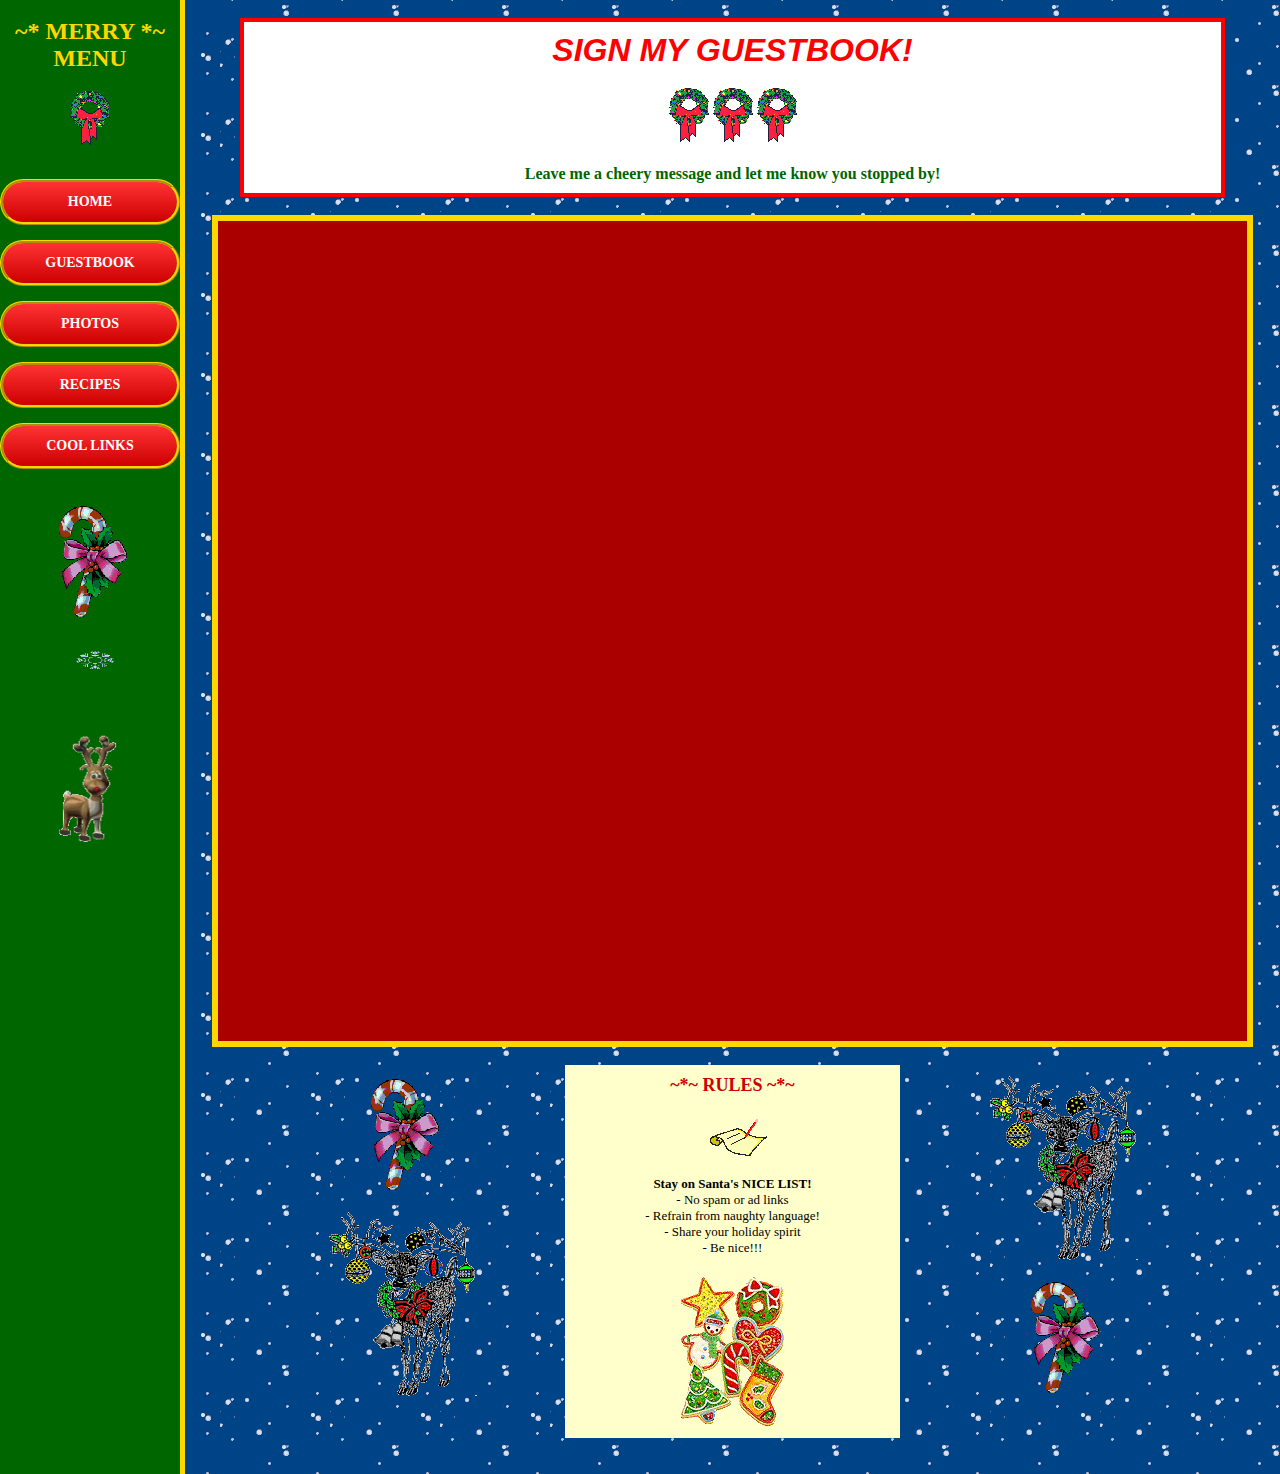
<file: guestbook.html>
<!DOCTYPE HTML PUBLIC "-//W3C//DTD HTML 4.01 Transitional//EN" "http://www.w3.org/TR/html4/loose.dtd">
<html>
<head>
<meta name='robots' content='noindex,nofollow'/>
<title>Holiday Guestbook!!!</title>
<style type="text/css">
body {
  background-image: url('merry/snow3.gif');
  background-color: #004488;
  font-family: "Comic Sans MS", "Times New Roman", serif;
  margin: 0;
  padding: 0;
}
.nav-button {
  display: block;
  width: 150px;
  padding: 12px;
  margin: 15px auto;
  background: linear-gradient(to bottom, #FF3333 0%, #CC0000 100%);
  border: 3px ridge #FFD700;
  border-radius: 50px;
  text-align: center;
  text-decoration: none;
  color: #FFFFFF;
  font-weight: bold;
  font-size: 14px;
  cursor: pointer;
}
.nav-button:hover {
  background: linear-gradient(to bottom, #FF6666 0%, #FF0000 100%);
}
.nav-button:active {
  background: #FF3333;
}
</style>
</head>
<body>

<table width="100%" border="0" cellpadding="0" cellspacing="0">
<tr>
<!-- SIDEBAR -->
<td width="180" valign="top" bgcolor="#006600" style="border-right: 5px solid #FFD700;">
<center>
<br>
<font size="5" color="#FFD700" face="Arial Black"><b>~* MERRY *~</b></font>
<font size="5" color="#FFD700" face="Arial Black"><b>MENU</b></font>
<br><br>
<img src="merry/wreathblink4.gif" width="40" height="56" alt="Wreath">
<br><br>

<a href="index.html" class="nav-button">HOME</a>
<a href="guestbook.html" class="nav-button">GUESTBOOK</a>
<a href="photos.html" class="nav-button">PHOTOS</a>
<a href="recipes.html" class="nav-button">RECIPES</a>
<a href="links.html" class="nav-button">COOL LINKS</a>

<br>
<img src="merry/cane17.gif" width="75" height="118" alt="Candy Cane">
<br><br>
<img src="merry/flake.gif" width="63" height="62" alt="Snowflake">

<br><br>
<img src="merry/reindeer4.gif" width="65" height="124" alt="3D Reindeer">
<br><br>

</center>
</td>

<!-- MAIN CONTENT -->
<td valign="top">
<center>    

<br>

<table width="90%" border="3" bordercolor="#FF0000" cellpadding="10" cellspacing="0" bgcolor="#FFFFFF">
<tr>
<td align="center">
<font size="6" color="#FF0000" face="Comic Sans MS, Arial"><b><i>SIGN MY GUESTBOOK!</i></b></font>
<br><br>
<img src="merry/wreathblink4.gif" width="40" height="56" alt="Wreath">
<img src="merry/wreathblink4.gif" width="40" height="56" alt="Wreath">
<img src="merry/wreathblink4.gif" width="40" height="56" alt="Wreath">
<br><br>
<font size="3" color="#006600"><b>Leave me a cheery message and let me know you stopped by!</b></font>
</td>
</tr>
</table>

<br>

<table width="95%" border="5" bordercolor="#FFD700" cellpadding="10" cellspacing="0" bgcolor="#AA0000">
<tr>
<td align="center">
<iframe src="https://opeo.atabook.org/" width="100%" height="800" frameborder="0" >
Your browser doesn't support iframes!
</iframe>
</td>
</tr>
</table>

<br>

<table width="90%" border="0" cellpadding="10" cellspacing="0">
<tr>
<td width="33%" align="center" valign="top">
<img src="merry/cane17.gif" width="75" height="118" alt="Candy Cane">
<br><br>
<img src="merry/deer71.gif" width="150" height="185" alt="Decorated Deer">
</td>

<td width="34%" align="center" valign="top" bgcolor="#FFFFCC">
<font size="4" color="#CC0000"><b>~*~ RULES ~*~</b></font>
<br><img src="merry/picmail3.gif" width="80" height="80" alt="Writing List"><br>
<font size="2" color="#000000">
<b>Stay on Santa's NICE LIST!</b><br>
- No spam or ad links<br>
- Refrain from naughty language!<br>
- Share your holiday spirit<br>
- Be nice!!!<br>
</font>
<br>
<img src="merry/cookies.gif" width="108" height="154" alt="Christmas Cookies">
</td>

<td width="33%" align="center" valign="top">
<img src="merry/deer71.gif" width="150" height="185" alt="Decorated Deer">
<br><br>
<img src="merry/cane17.gif" width="75" height="118" alt="Candy Cane">
</td>
</tr>
</table>

<br><br>

</center>
</td>
</tr>
</table>

</body>
</html>
</file>
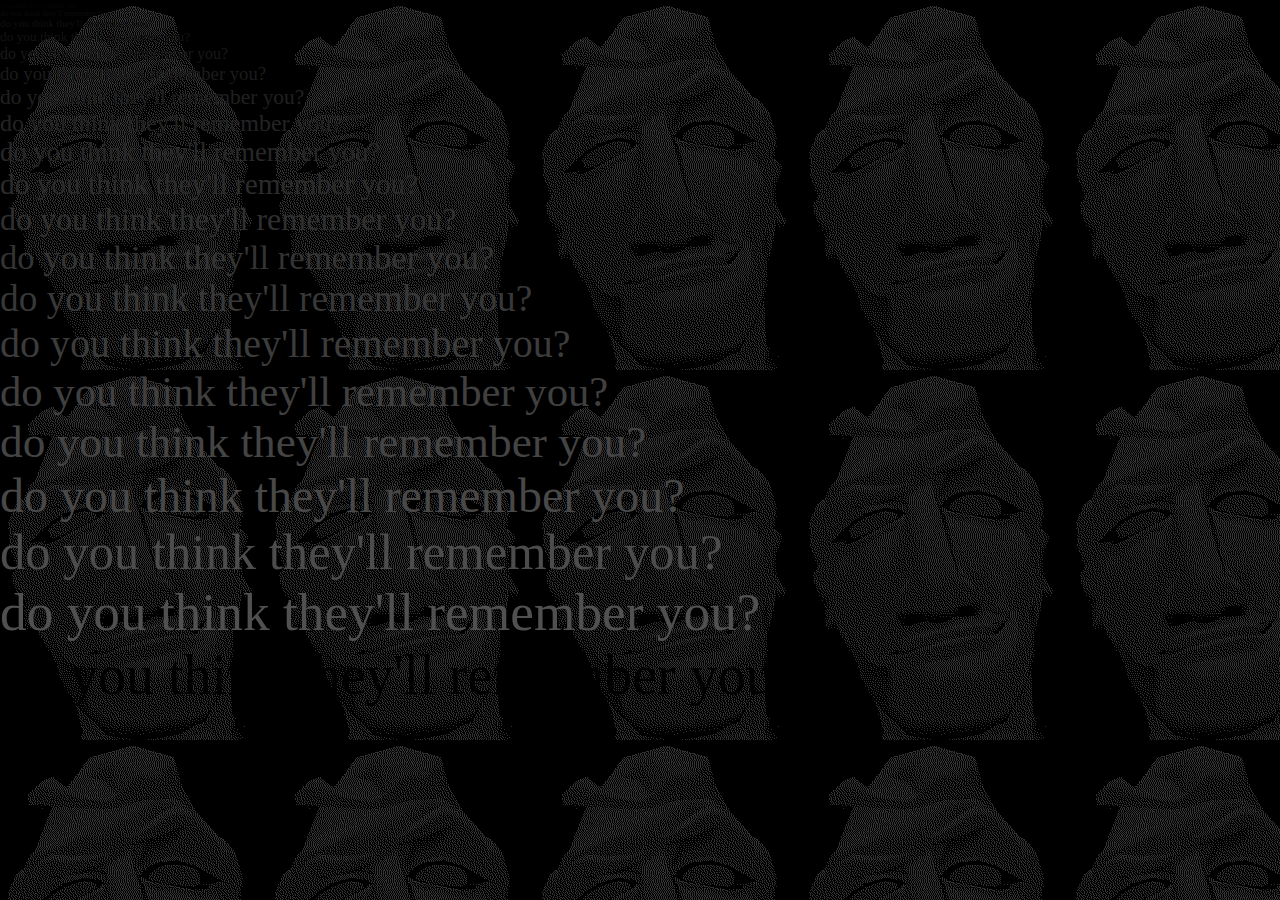
<file: mystery.html>
<head>
<meta name='robots' content='noindex,nofollow'/>
<title>Mystery</title>
<link href="https://dlldealer.cc/ia/favicon2.png" rel="icon" type="image/x-icon" />
<link rel="stylesheet" href="st/main.css">
</head>

<body style="background-image: url('ia/df.png'); background-color: black;">


<div class="ytmnd" style="left:20px;">
<div style="z-index: 20; left: 2px; top: 135px; color: rgb(4, 4, 4); font-size: 2pt;">do you think they'll remember you?</div>
<div style="z-index: 21; left: 4px; top: 136px; color: rgb(8, 8, 8); font-size: 4pt;">do you think they'll remember you?</div>
<div style="z-index: 22; left: 6px; top: 137px; color: rgb(12, 12, 12); font-size: 6pt;">do you think they'll remember you?</div>
<div style="z-index: 23; left: 8px; top: 138px; color: rgb(16, 16, 16); font-size: 8pt;">do you think they'll remember you?</div>
<div style="z-index: 24; left: 10px; top: 139px; color: rgb(20, 20, 20); font-size: 10pt;">do you think they'll remember you?</div>
<div style="z-index: 25; left: 12px; top: 140px; color: rgb(24, 24, 24); font-size: 12pt;">do you think they'll remember you?</div>
<div style="z-index: 26; left: 14px; top: 141px; color: rgb(28, 28, 28); font-size: 14pt;">do you think they'll remember you?</div>
<div style="z-index: 27; left: 16px; top: 142px; color: rgb(32, 32, 32); font-size: 16pt;">do you think they'll remember you?</div>
<div style="z-index: 28; left: 18px; top: 143px; color: rgb(36, 36, 36); font-size: 18pt;">do you think they'll remember you?</div>
<div style="z-index: 29; left: 20px; top: 144px; color: rgb(40, 40, 40); font-size: 20pt;">do you think they'll remember you?</div>
<div style="z-index: 30; left: 22px; top: 145px; color: rgb(44, 44, 44); font-size: 22pt;">do you think they'll remember you?</div>
<div style="z-index: 31; left: 24px; top: 146px; color: rgb(48, 48, 48); font-size: 24pt;">do you think they'll remember you?</div>
<div style="z-index: 32; left: 26px; top: 147px; color: rgb(52, 52, 52); font-size: 26pt;">do you think they'll remember you?</div>
<div style="z-index: 33; left: 28px; top: 148px; color: rgb(56, 56, 56); font-size: 28pt;">do you think they'll remember you?</div>
<div style="z-index: 34; left: 30px; top: 149px; color: rgb(60, 60, 60); font-size: 30pt;">do you think they'll remember you?</div>
<div style="z-index: 35; left: 32px; top: 150px; color: rgb(64, 64, 64); font-size: 32pt;">do you think they'll remember you?</div>
<div style="z-index: 36; left: 34px; top: 151px; color: rgb(68, 68, 68); font-size: 34pt;">do you think they'll remember you?</div>
<div style="z-index: 37; left: 36px; top: 152px; color: rgb(72, 72, 72); font-size: 36pt;">do you think they'll remember you?</div>
<div style="z-index: 38; left: 38px; top: 153px; color: rgb(76, 76, 76); font-size: 38pt;">do you think they'll remember you?</div>
<div style="z-index: 39; left: 40px; top: 154px; color: rgb(80, 80, 80); font-size: 40pt;">do you think they'll remember you?</div>
<div style="z-index: 40; left: 42px; top: 155px; color: rgb(0, 0, 0); font-size: 42pt;">do you think they'll remember you?</div>
</div>


<script>
</script>
</body>
</file>
<file: st/main.css>
body,html {
  margin:0;
  padding:0;
  font-family: Tahoma;
  background: linear-gradient(to bottom, #f2f6f8 0%,#d8e1e7 100%);
  background-attachment: fixed;
  height: 100%;
}

.logo {
  border-right: 1px solid #b5c6d0;
  border-left: 1px solid #f2f6f8;
  background: linear-gradient(to bottom, #f2f6f8 0%,#d8e1e7 50%,#b5c6d0 51%,#e0eff9 100%);
  padding: 0;
  border-top: none;
  border-bottom: 1px solid #b5c6d0;
  flex: 1;
  text-align: center;
  height: 100%;
  color: white;
  font-weight: bold;
  line-height: 50px;
  text-shadow: 0px 0px 5px rgba(207,231,247,1);
  user-select: none;
  text-decoration: none;
}

.logo:hover {
  background: linear-gradient(to bottom, #eff8fd 0%,#cfe7f7 50%,#a0d3f0 51%,#e1f2fd 100%);
}

.logo:active {
  background: linear-gradient(to bottom, #f9fcfd 0%,#eef5fa 50%,#ddecf5 51%,#f4fafe 100%);
}

.topButtons {
  background: grey;
  width: 800px;
  height: 50px;
  margin-left: auto;
  margin-right: auto;
  display: flex;
  align-items: center;
  border-bottom-left-radius: 20px;
  border-bottom-right-radius: 20px;
  filter: drop-shadow(0px 0px 10px rgba(184, 229, 255,1));
}

.centeredImg {
max-width: 100%;
max-height: 100%;
filter: drop-shadow(0px 0px 5px rgba(207,231,247,1));
}

.container {
  display: flex;
  justify-content: center;
  align-items: center;
  width: 100%;
}

.headertext {
  padding: 0;
  text-align: center;
  color: #b5c6d0;
  font-weight: bold;
}

.dllist {
  padding: 0;
  text-align: center;
  color: #b5c6d0;
  font-weight: bold;
  height: 30px;
  user-select: none;
  text-decoration: none;
  display: flex;
  align-items: center;
  justify-content: center;
  background: blue;
  width: 100%;
}


.listCracks {
  background: linear-gradient(to bottom, #f51322 0%,#c3030c 50%,#940007 51%,#e70713 100%);
  color:rgb(102, 30, 30);
}
.listBrother {
  background: linear-gradient(to bottom, #bdeefd 0%,#55d3fd 50%,#03c0ff 51%,#96e3fc 100%);
  color:rgb(44, 121, 197);
}
.listGames {
  background: linear-gradient(to bottom, #cdfb91 0%,#9ffc2e 50%,#7be000 51%,#bafa6c 100%);
  color:rgb(46, 172, 67);
}

.dllist:hover {
  color: white;
  text-shadow: 0px 0px 5px rgba(250,250,250,1);
}


.testimonial {
  border: 1px solid #b5c6d0;
  width: 550px;
  height: 118px;
  margin-left: auto;
  margin-right: auto;
  margin-bottom: 20px;
  border-radius: 4px;
}
.testimonialName {
  margin-top:2px;
  margin-left:4px;
  display:inline-block;
  padding: 0;
  text-align: center;
  color: #70c96d;
  font-weight: bold;
}
.testimonialRev {
  width: 532px;
  height: 80px;
  margin-left: 8px;
  margin-top:-8px;
  display:flex
}
.testimonialRPic {
  width: 64px;
  height: 64px;
  display:inline-block;
  border-radius:4px;
}
.testimonialRTxt {
  width:464;
  height: 71px;
  margin-left: 4px;
  background-color: #f2f6f8;
  border-radius: 4px;
  display:inline-block;
  color: #929292;
  font-style: italic;
  padding: 4px;
}


.topPm {
  border: 1px solid gray;
  width: 728px;
  height: 90px;
  margin-left: auto;
  margin-right: auto;
  margin-top:20px;
  font-family:Verdana, sans-serif;
}
.pmLink {
  background-color:rgba(170, 170, 170, 0.3);
  display: inline;
  border-bottom-left-radius: 4px;
  float: right;
  margin-top: 0;
  user-select: none;
  text-decoration: none;
  width: 34px;
  height: 16px;
}
.skyscaperPm {
  border: 1px solid gray;
  width: 120px;
  height: 600px;
  position:absolute;
  top:0px;
}
.squarePm {
  border: 1px solid gray;
  width: 125px;
  height: 125px;
  margin-top:10px;
  margin-left: auto;
  margin-right: auto;
}
.pmTxt {
  font-size: 10px;
  margin-top: 1px;
  margin-left: 1px;
  color: white;
  text-align: center;
}

.bottomMarquee {
position:fixed;
bottom: 0;
color: gold;
background-color:#000000;
font-weight: bold;
font-style: italic;
}
</file>
